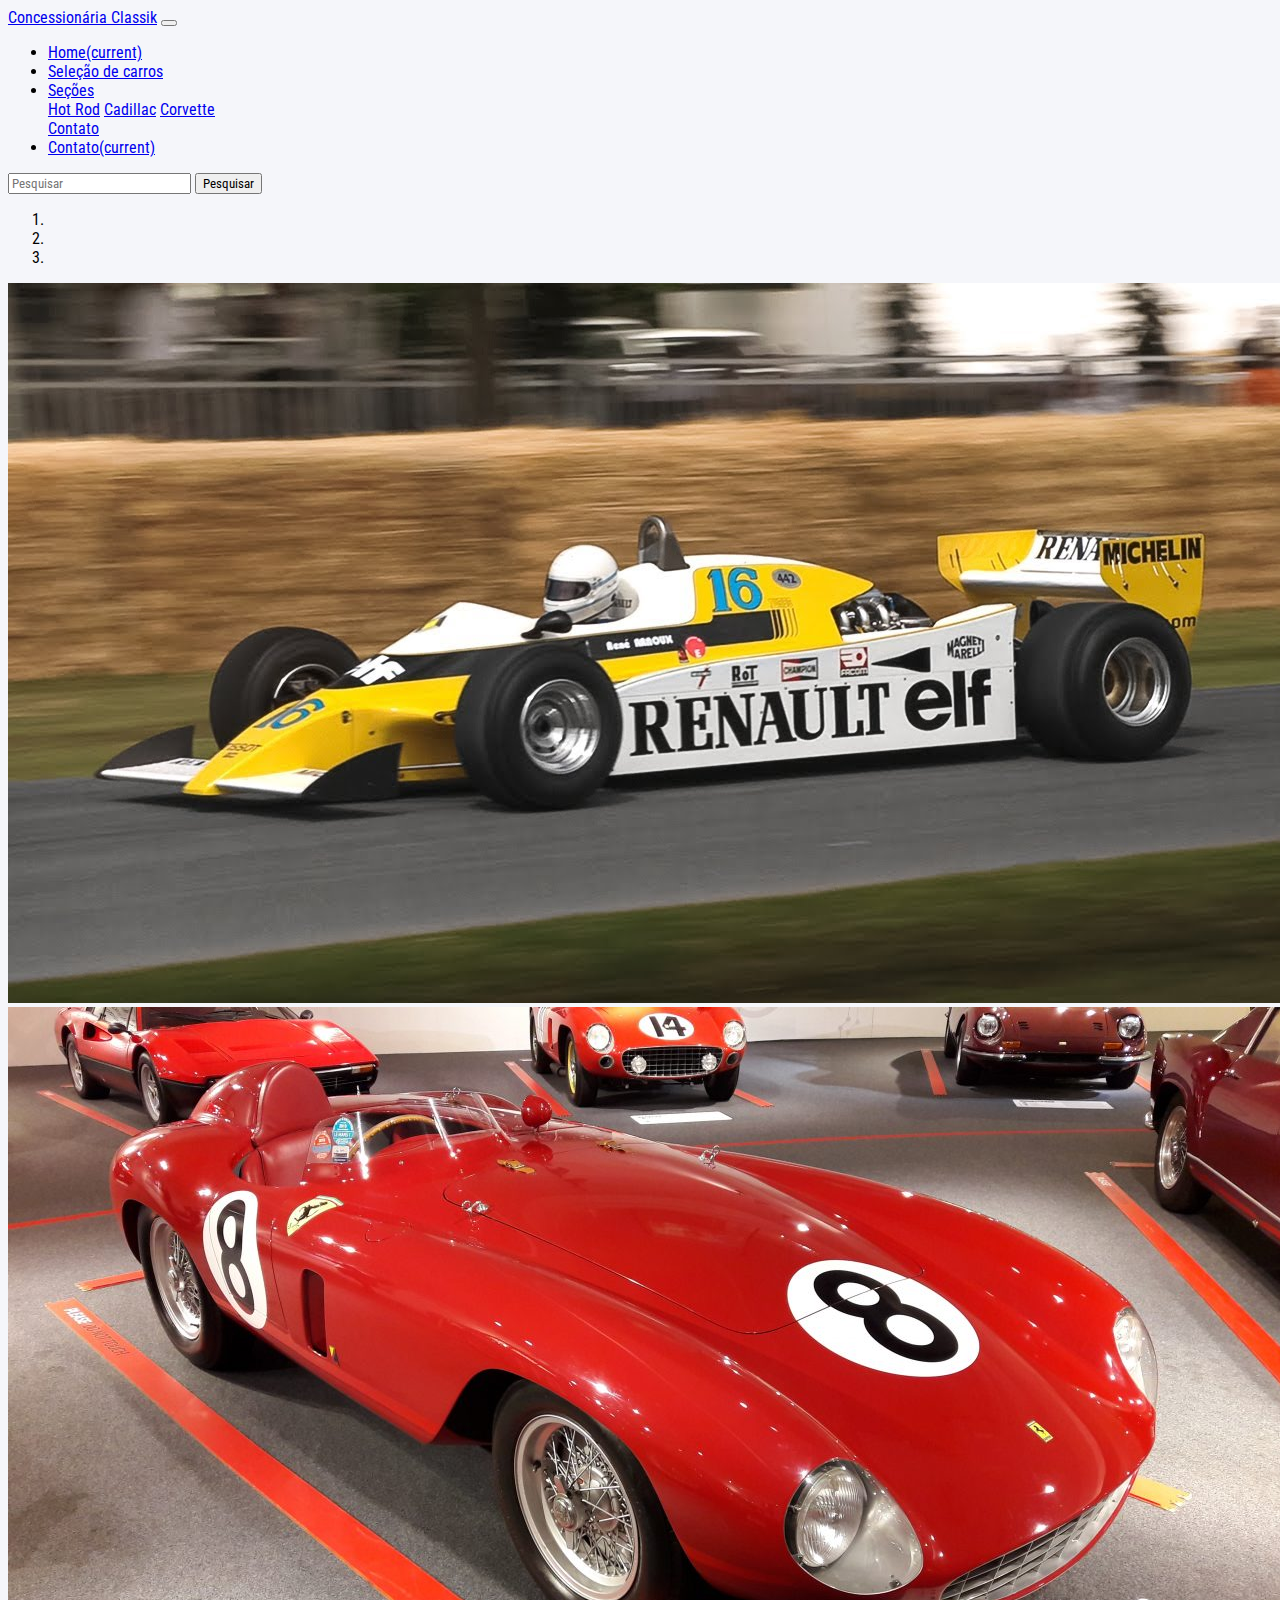
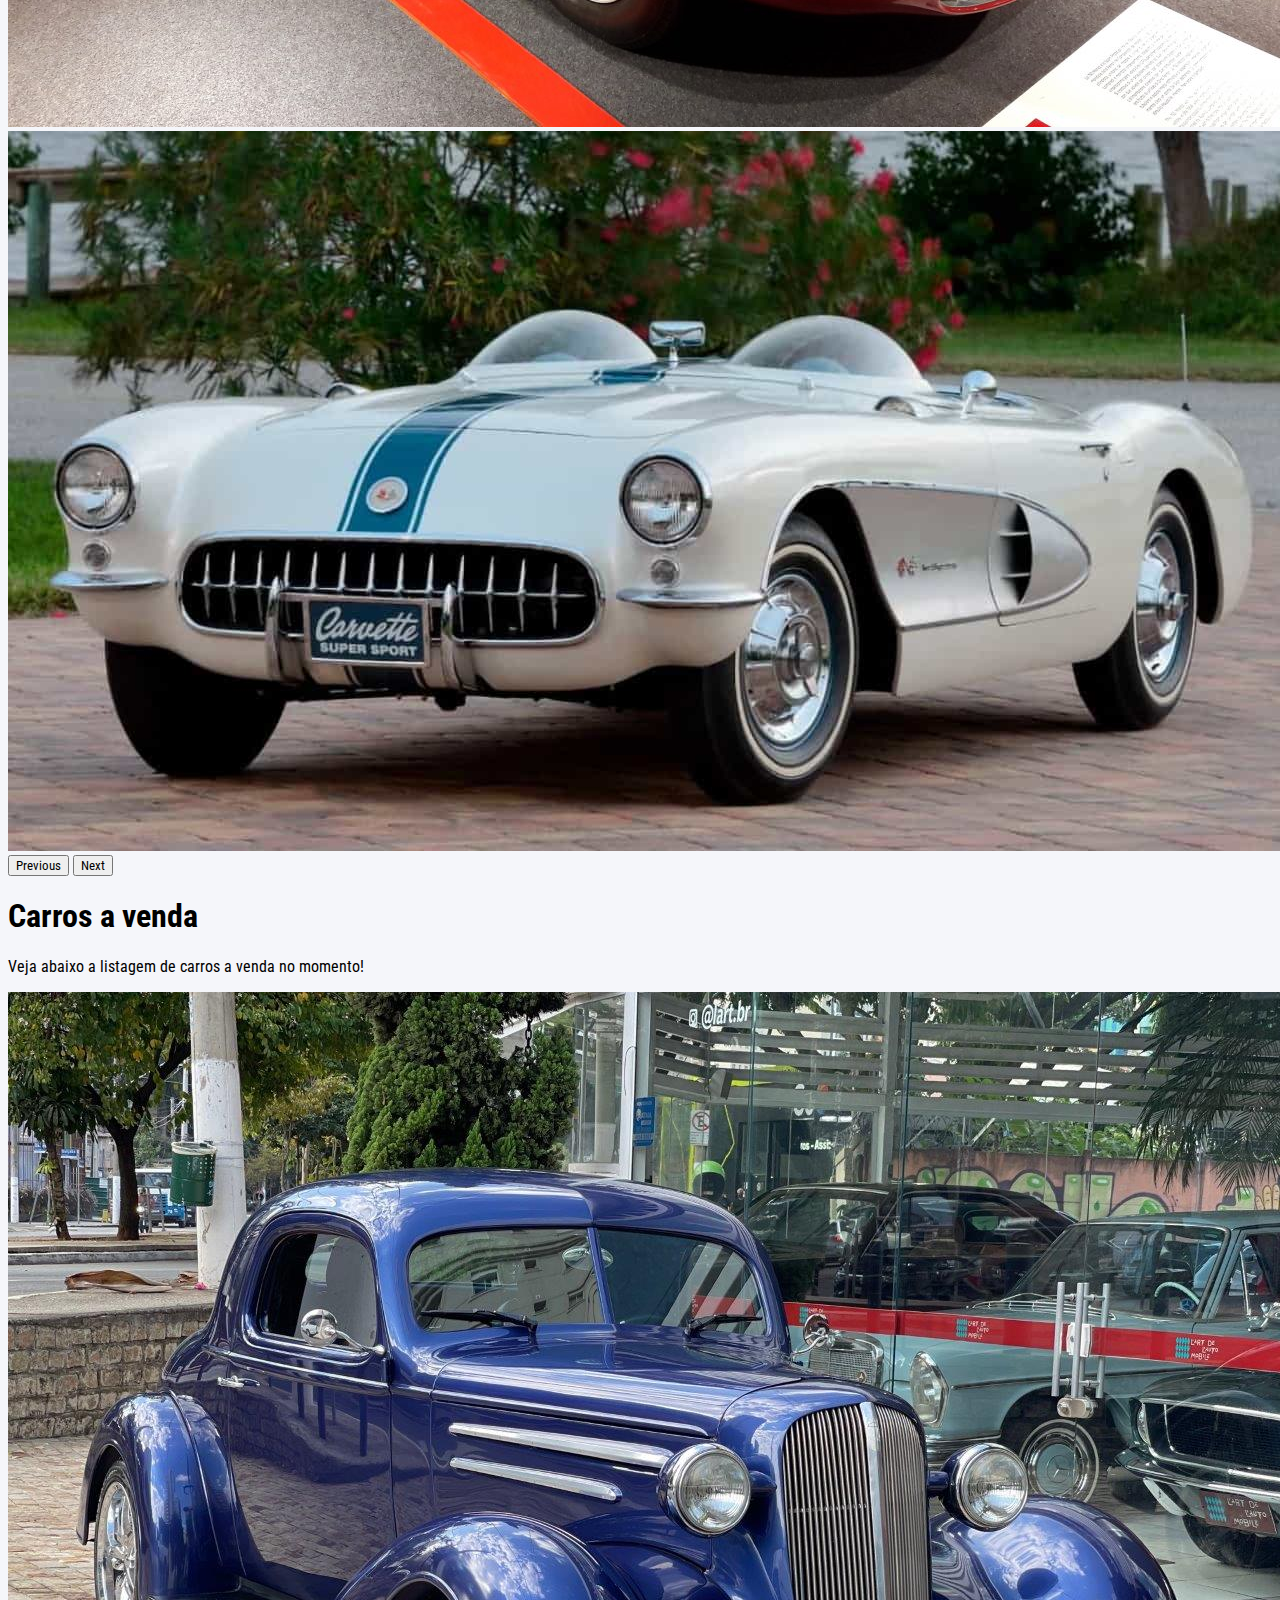
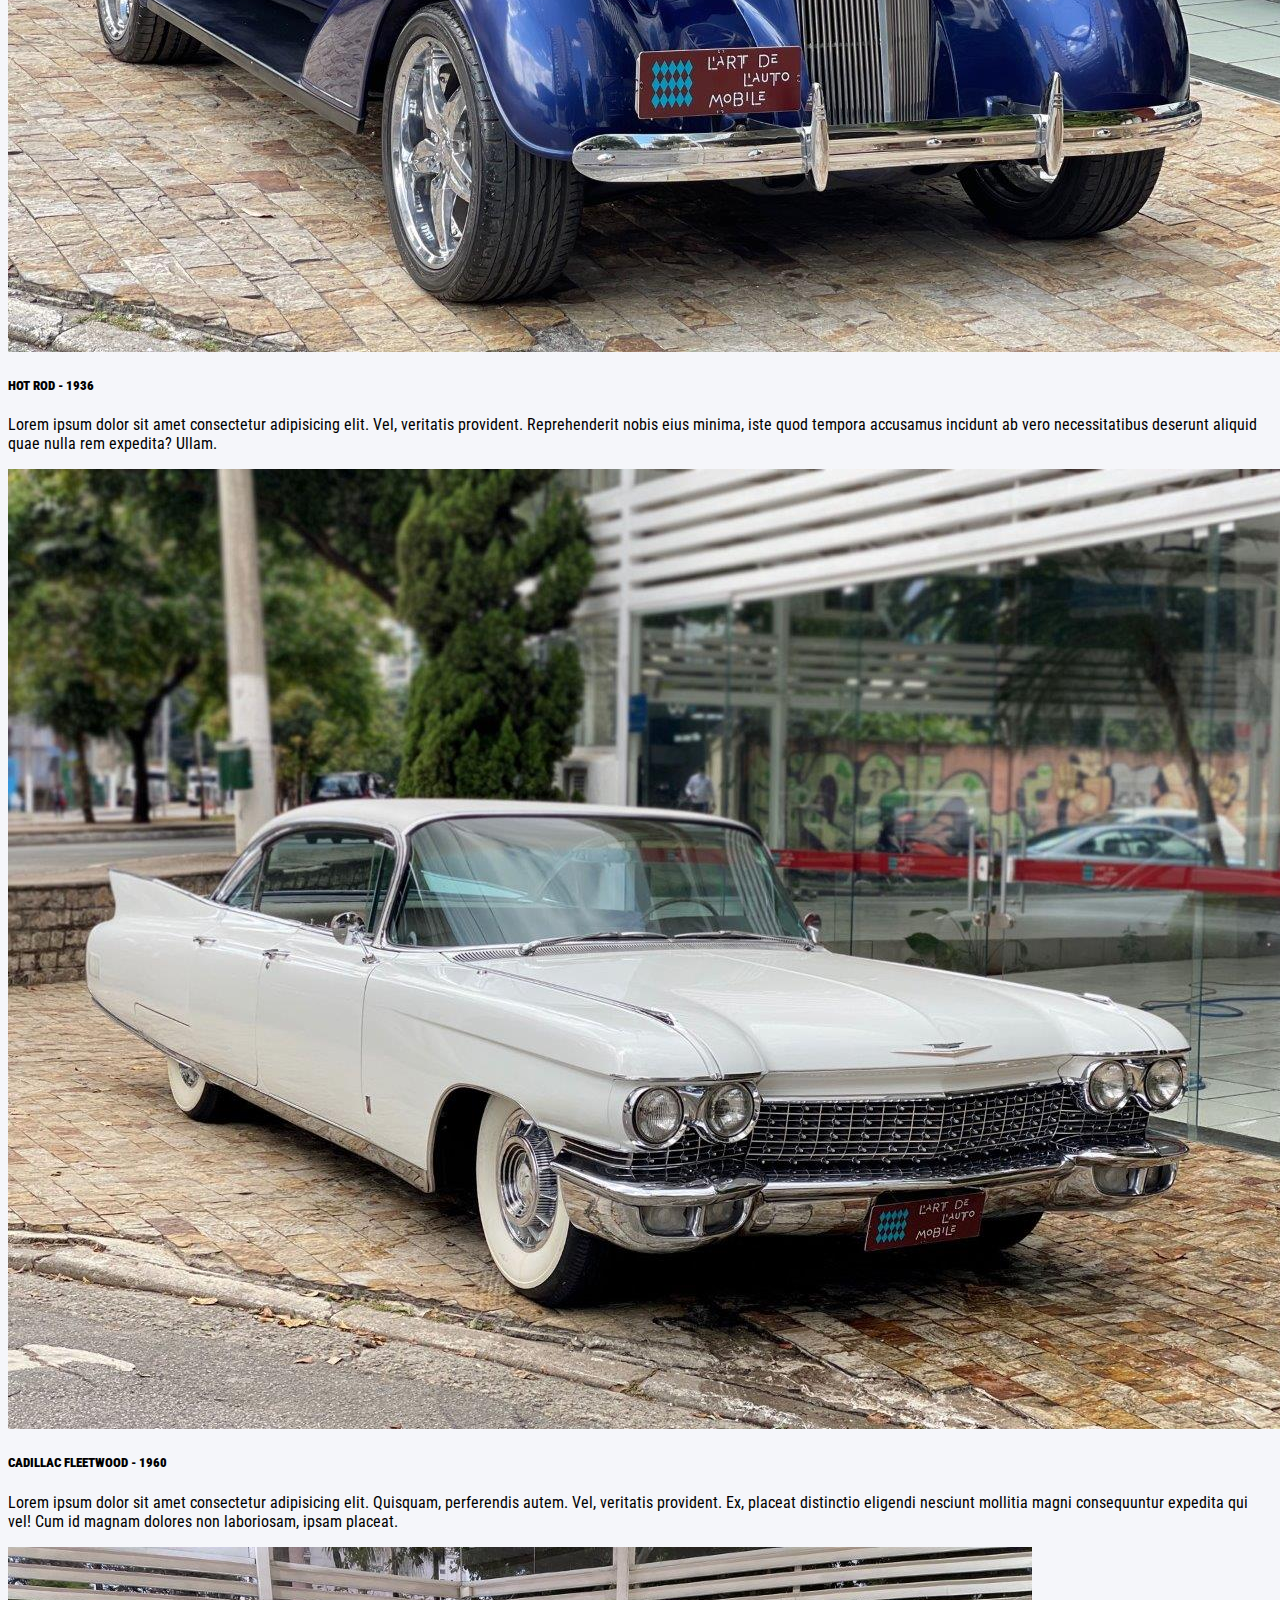
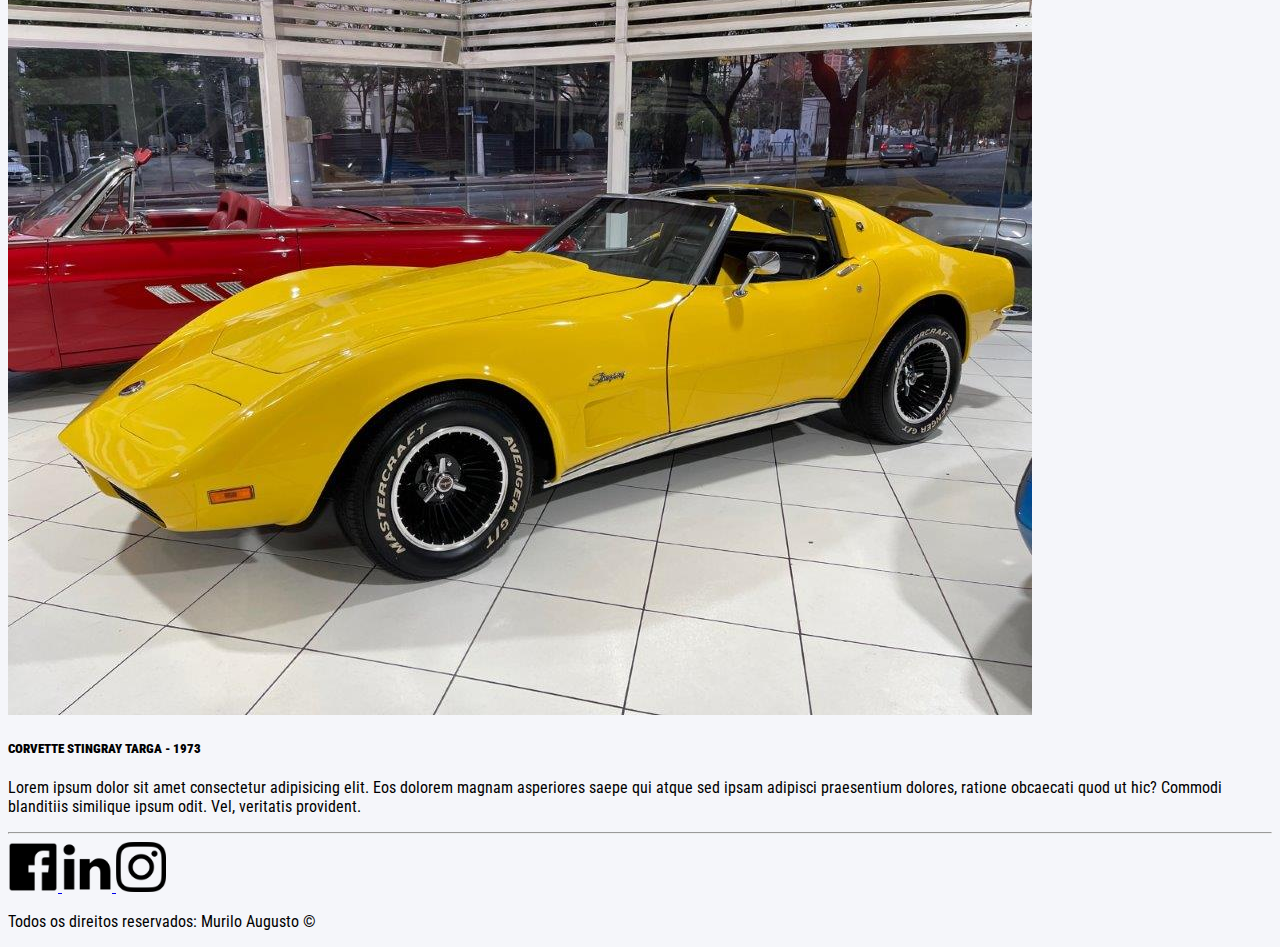
<file: index.html>
<!DOCTYPE html>
<html lang="pt-br">
  <head>
    <meta charset="UTF-8" />
    <meta http-equiv="X-UA-Compatible" content="IE=edge" />
    <meta name="viewport" content="width=device-width, initial-scale=1.0" />
    <title>Concessionária Classik</title>
    <link
      rel="stylesheet"
      href="https://cdn.jsdelivr.net/npm/bootstrap@4.6.1/dist/css/bootstrap.min.css"
      integrity="sha384-zCbKRCUGaJDkqS1kPbPd7TveP5iyJE0EjAuZQTgFLD2ylzuqKfdKlfG/eSrtxUkn"
      crossorigin="anonymous"
    />
    <link rel="stylesheet" href="assets/css/style.css" />
  </head>
  <body style="background-color: #f5f6fa;">
    <!--navbar-->
    <nav class="navbar navbar-expand-lg navbar-dark bg-primary">
      <a class="navbar-brand" href="index.html">Concessionária Classik</a>
      <button
        class="navbar-toggler"
        type="button"
        data-toggle="collapse"
        data-target="#navbarSupportedContent"
        aria-controls="navbarSupportedContent"
        aria-expanded="false"
        aria-label="Toggle navigation"
      >
        <span class="navbar-toggler-icon"></span>
      </button>

      <div class="collapse navbar-collapse" id="navbarSupportedContent">
        <ul class="navbar-nav mx-auto">
          <li class="nav-item active">
            <a class="nav-link" href="index.html"
              >Home<span class="sr-only">(current)</span></a
            >
          </li>
          <li class="nav-item">
            <a class="nav-link text-light" href="#avenda">Seleção de carros</a>
          </li>
          <li class="nav-item dropdown">
            <a
              class="nav-link text-light dropdown-toggle"
              href="#"
              id="navbarDropdown"
              role="button"
              data-toggle="dropdown"
              aria-expanded="false"
            >
              Seções
            </a>
            <div class="dropdown-menu" aria-labelledby="navbarDropdown">
              <a class="dropdown-item" href="#">Hot Rod</a>
              <a class="dropdown-item" href="#">Cadillac</a>
              <a class="dropdown-item" href="#">Corvette</a>
              <div class="dropdown-divider"></div>
              <a class="dropdown-item" href="contato.html">Contato</a>
            </div>
          </li>
          <li class="nav-item active">
            <a class="nav-link" href="contato.html"
              >Contato<span class="sr-only">(current)</span></a
            >
          </li>
        </ul>

        <form class="form-inline my-2 my-lg-0">
          <input
            class="form-control mr-sm-2"
            type="search"
            placeholder="Pesquisar"
            aria-label="Pesquisar"
          />
          <button class="btn btn-outline-success my-2 my-sm-0" type="submit">
            Pesquisar
          </button>
        </form>
      </div>
    </nav>
    <!--/navbar-->

    <!--carousel-->
    <div class="row w-100 justify-content-center mx-auto">
      <div class="col-md-1"></div>
      <div class="col-md-10">
      <div
        id="carouselExampleIndicators"
        class="carousel slide"
        data-ride="carousel"
      >
        <ol class="carousel-indicators">
          <li
            data-target="#carouselExampleIndicators"
            data-slide-to="0"
            class="active"
          ></li>
          <li data-target="#carouselExampleIndicators" data-slide-to="1"></li>
          <li data-target="#carouselExampleIndicators" data-slide-to="2"></li>
        </ol>
        <div class="carousel-inner">
          <div class="carousel-item active">
            <img
              src="assets/img/carro1.jpg"
              class="d-block w-100"
              alt="Carro antigo formula 1"
            />
          </div>
          <div class="carousel-item">
            <img
              src="assets/img/carro2.jpg"
              class="d-block w-100"
              alt="carro antigo ferrari 1930"
            />
          </div>
          <div class="carousel-item">
            <img
              src="assets/img/carro3.jpg"
              class="d-block w-100"
              alt="corvette antigo"
            />
          </div>
        </div>
        <button
          class="carousel-control-prev"
          type="button"
          data-target="#carouselExampleIndicators"
          data-slide="prev"
        >
          <span class="carousel-control-prev-icon" aria-hidden="true"></span>
          <span class="sr-only">Previous</span>
        </button>
        <button
          class="carousel-control-next"
          type="button"
          data-target="#carouselExampleIndicators"
          data-slide="next"
        >
          <span class="carousel-control-next-icon" aria-hidden="true"></span>
          <span class="sr-only">Next</span>
        </button>
      </div>
    </div>
    <div class="col-md-1"></div>
  </div>
    <!--/carousel-->

    <!--jumbotron-->
    <div class="jumbotron jumbotron-fluid" id="avenda">
      <div class="container">
        <h1 class="display-4">Carros a venda</h1>
        <p class="lead">Veja abaixo a listagem de carros a venda no momento!</p>
      </div>
    </div>
    <!--/jumbotron-->

    <!--cards-->
    <div class="container mb-5 mt-5">
      <div class="card-deck">
        <div class="card">
          <img
            src="assets/img/chevrolet-hot-rod-1936.jpg"
            class="card-img-top"
            alt="chevrolet hot rod 1936"
          />
          <div class="card-body">
            <h5 class="card-title"> <strong> HOT ROD - 1936</strong></h5>
            <p class="card-text">
              Lorem ipsum dolor sit amet consectetur adipisicing elit. Vel,
              veritatis provident. Reprehenderit nobis eius minima, iste quod
              tempora accusamus incidunt ab vero necessitatibus deserunt aliquid
              quae nulla rem expedita? Ullam.
            </p>
          </div>
        </div>
        <div class="card">
          <img
            src="assets/img/cadillac-fleetwood-1960.jpg"
            class="card-img-top"
            alt="cadillac fleetwood 1960"
          />
          <div class="card-body">
            <h5 class="card-title"><strong>CADILLAC FLEETWOOD - 1960</strong></h5>
            <p class="card-text">
              Lorem ipsum dolor sit amet consectetur adipisicing elit. Quisquam,
              perferendis autem. Vel,
              veritatis provident. Ex, placeat distinctio eligendi nesciunt
              mollitia magni consequuntur expedita qui vel! Cum id magnam
              dolores non laboriosam, ipsam placeat.
            </p>
          </div>
        </div>
        <div class="card">
          <img
            src="assets/img/corvette-stingray-targa-1973.jpg"
            class="card-img-top"
            alt="corvette stingray targa 1973"
          />
          <div class="card-body">
            <h5 class="card-title"><strong>CORVETTE STINGRAY TARGA - 1973</strong></h5>
            <p class="card-text">
              Lorem ipsum dolor sit amet consectetur adipisicing elit. Eos
              dolorem magnam asperiores saepe qui atque sed ipsam adipisci
              praesentium dolores, ratione obcaecati quod ut hic? Commodi
              blanditiis similique ipsum odit. Vel,
              veritatis provident.
            </p>
          </div>
        </div>
      </div>
    </div>
    <!--/cards-->

    <!--footer-->
    <style>
      .tm-social {
        width: 50px;
        height: 50px;
      }
    </style>

    <footer>
      <hr class="border border-primary" />
      <div class="container-fluid">
        <div class="row mb-1">
          <div class="col-md-12 d-flex justify-content-center">
            <a href="https://www.facebook.com/" target="_blank" class="p-3">
              <img
                class="tm-social"
                src="assets/img/facebook.png"
                alt="Logo do Facebook"
              />
            </a>

            <a href="https://www.linkedin.com/" target="_blank" class="p-3">
              <img
                class="tm-social"
                src="assets/img/linkedin.png"
                alt="Logo do Linkedin"
              />
            </a>

            <a href="https://www.instagram.com/" target="_blank" class="p-3">
              <img
                class="tm-social"
                src="assets/img/instagram.png"
                alt="Logo do Intagram"
              />
            </a>
          </div>
        </div>

        <div class="row">
          <div class="col-md-12">
            <p class="text-center">
              Todos os direitos reservados: Murilo Augusto &copy
            </p>
          </div>
        </div>
      </div>
    </footer>
    <!--/footer-->

    <!--imports-->

    <script src="assets/js/script.js"></script>
    <script
      src="https://cdn.jsdelivr.net/npm/jquery@3.5.1/dist/jquery.slim.min.js"
      integrity="sha384-DfXdz2htPH0lsSSs5nCTpuj/zy4C+OGpamoFVy38MVBnE+IbbVYUew+OrCXaRkfj"
      crossorigin="anonymous"
    ></script>
    <script
      src="https://cdn.jsdelivr.net/npm/bootstrap@4.6.1/dist/js/bootstrap.bundle.min.js"
      integrity="sha384-fQybjgWLrvvRgtW6bFlB7jaZrFsaBXjsOMm/tB9LTS58ONXgqbR9W8oWht/amnpF"
      crossorigin="anonymous"
    ></script>
    <!--/js imports-->
  </body>
</html>
</file>
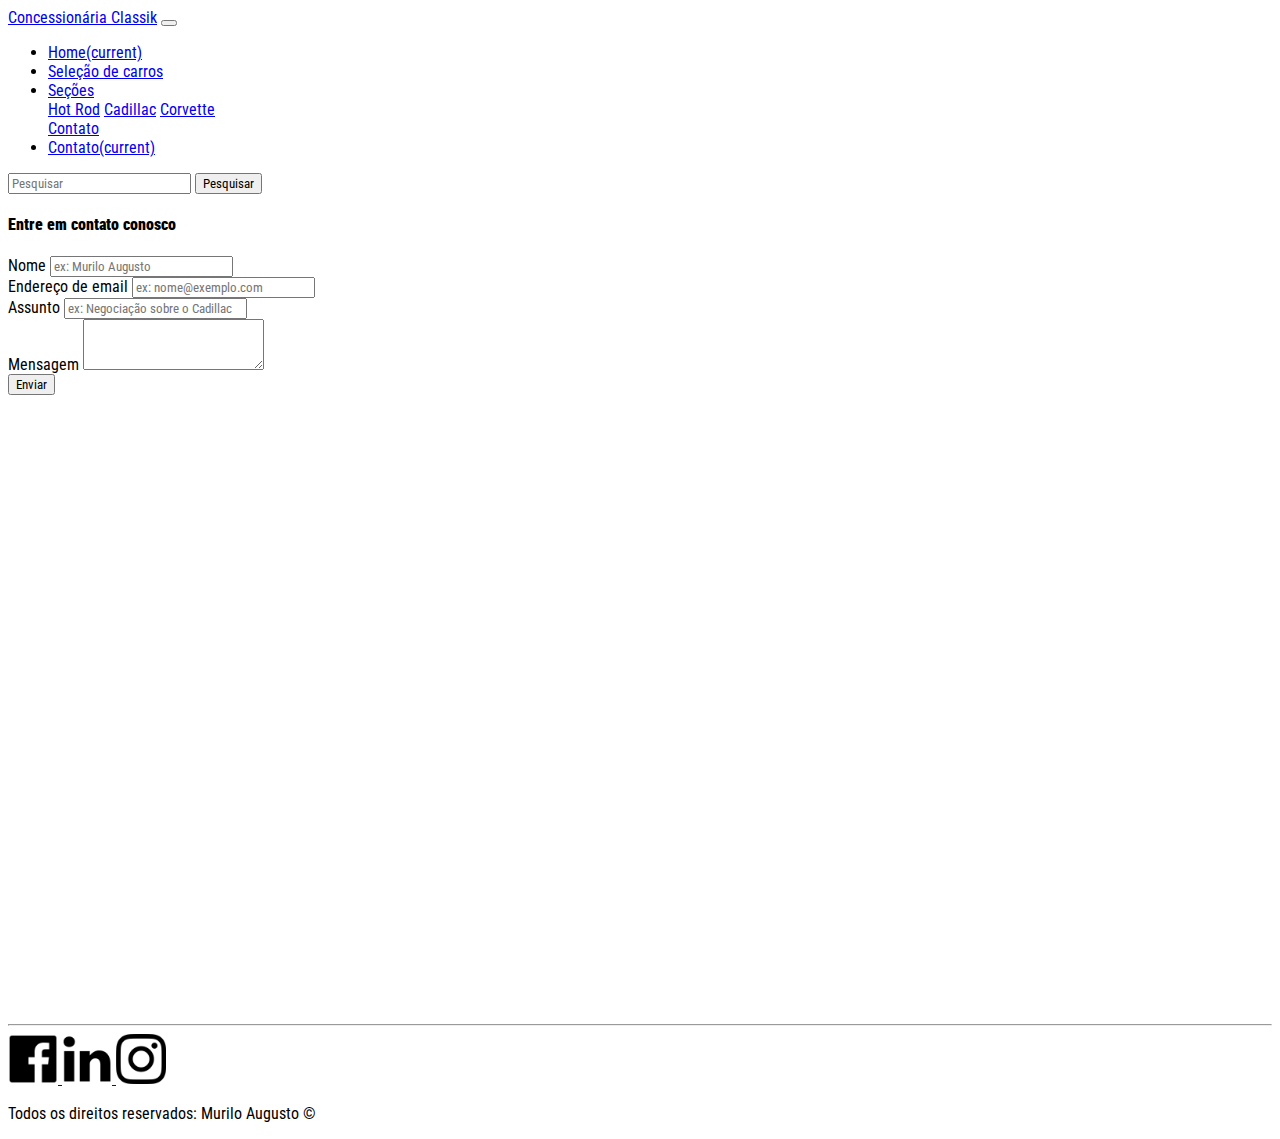
<file: contato.html>
<!DOCTYPE html>
<html lang="pt-br">
  <head>
    <meta charset="UTF-8" />
    <meta http-equiv="X-UA-Compatible" content="IE=edge" />
    <meta name="viewport" content="width=device-width, initial-scale=1.0" />
    <title>Contato</title>
    <link
      rel="stylesheet"
      href="https://cdn.jsdelivr.net/npm/bootstrap@4.6.1/dist/css/bootstrap.min.css"
      integrity="sha384-zCbKRCUGaJDkqS1kPbPd7TveP5iyJE0EjAuZQTgFLD2ylzuqKfdKlfG/eSrtxUkn"
      crossorigin="anonymous"
    />
    <link rel="stylesheet" href="assets/css/style.css" />
  </head>
  <body>
    <!--navbar-->
    <nav class="navbar navbar-expand-lg navbar-dark bg-primary">
      <a class="navbar-brand" href="index.html">Concessionária Classik</a>
      <button
        class="navbar-toggler"
        type="button"
        data-toggle="collapse"
        data-target="#navbarSupportedContent"
        aria-controls="navbarSupportedContent"
        aria-expanded="false"
        aria-label="Toggle navigation"
      >
        <span class="navbar-toggler-icon"></span>
      </button>

      <div class="collapse navbar-collapse" id="navbarSupportedContent">
        <ul class="navbar-nav mx-auto">
          <li class="nav-item active">
            <a class="nav-link" href="index.html"
              >Home<span class="sr-only">(current)</span></a
            >
          </li>
          <li class="nav-item">
            <a class="nav-link text-light" href="index.html#avenda">Seleção de carros</a>
          </li>
          <li class="nav-item dropdown">
            <a
              class="nav-link text-light dropdown-toggle"
              href="#"
              id="navbarDropdown"
              role="button"
              data-toggle="dropdown"
              aria-expanded="false"
            >
              Seções
            </a>
            <div class="dropdown-menu" aria-labelledby="navbarDropdown">
              <a class="dropdown-item" href="#">Hot Rod</a>
              <a class="dropdown-item" href="#">Cadillac</a>
              <a class="dropdown-item" href="#">Corvette</a>
              <div class="dropdown-divider"></div>
              <a class="dropdown-item" href="contato.html">Contato</a>
            </div>
          </li>
          <li class="nav-item active">
            <a class="nav-link" href="contato.html"
              >Contato<span class="sr-only">(current)</span></a
            >
          </li>
        </ul>

        <form class="form-inline my-2 my-lg-0">
          <input
            class="form-control mr-sm-2"
            type="search"
            placeholder="Pesquisar"
            aria-label="Pesquisar"
          />
          <button class="btn btn-outline-success my-2 my-sm-0" type="submit">
            Pesquisar
          </button>
        </form>
      </div>
    </nav>
    <!--/navbar-->

    <!--form-->
    <div class="container">
      <div class="row mb-5">
        <div class="col-md-12 mt-5">
          <h4 class="text-center"><strong>Entre em contato conosco</strong></h4>
        </div>
      </div>

      <div class="row d-flex align-items-center" style="margin-bottom: 125px;">
        <div class="col-md-6">
          <form>
            <div class="form-group">
              <label for="exampleFormControlInput1">Nome</label>
              <input
                type="text"
                class="form-control"
                id="nome"
                placeholder="ex: Murilo Augusto"
                onkeyup="validaNome()"
              />
              <div id="txtNome"></div>
            </div>

            <div class="form-group">
              <label for="exampleFormControlInput1">Endereço de email</label>
              <input
                type="email"
                class="form-control"
                id="email"
                placeholder="ex: nome@exemplo.com"
                onkeyup="validaEmail()"
              />
              <div id="txtEmail"></div>
            </div>

            <div class="form-group">
              <label for="exampleFormControlInput1">Assunto</label>
              <input
                type="text"
                class="form-control"
                id="assunto"
                placeholder="ex: Negociação sobre o Cadillac"
                onkeyup="validaAssunto()"
              />
              <div id="txtAssunto"></div>
            </div>

            <div class="form-group">
              <label for="exampleFormControlTextarea1">Mensagem</label>
              <textarea
                class="form-control"
                id="mensagem"
                rows="3"
                onkeyup="validaMensagem()"
              ></textarea>
              <div id="txtMensagem"></div>
            </div>

            <div class="form-group d-flex justify-content-center">
              <button class="btn btn-outline-success" onclick="enviar()">Enviar</button>
            </div>
          </form>
        </div>

        <div class="col-md-6">
          <iframe
            class="w-100"
            src="https://www.google.com/maps/embed?pb=!1m18!1m12!1m3!1d3657.106696296001!2d-46.65390548535577!3d-23.564611167596592!2m3!1f0!2f0!3f0!3m2!1i1024!2i768!4f13.1!3m3!1m2!1s0x94ce59c7f481fd9f%3A0x9982bfde4df54830!2sAv.%20Paulista%2C%201000%20-%20Bela%20Vista%2C%20S%C3%A3o%20Paulo%20-%20SP%2C%2001310-100!5e0!3m2!1spt-BR!2sbr!4v1594056507065!5m2!1spt-BR!2sbr"
            width="800"
            height="500"
            frameborder="0"
            style="border: 0"
            allowfullscreen=""
            aria-hidden="false"
            tabindex="0"
            id="mapa"
          ></iframe>
        </div>
      </div>
    </div>

    <!--footer-->
    <style>
      .tm-social {
        width: 50px;
        height: 50px;
      }
    </style>

    <footer>
      <hr class="border border-primary" />
      <div class="container-fluid">
        <div class="row mb-1">
          <div class="col-md-12 d-flex justify-content-center">
            <a href="https://www.facebook.com/" target="_blank" class="p-3">
              <img
                class="tm-social"
                src="assets/img/facebook.png"
                alt="Logo do Facebook"
              />
            </a>

            <a href="https://www.linkedin.com/" target="_blank" class="p-3">
              <img
                class="tm-social"
                src="assets/img/linkedin.png"
                alt="Logo do Linkedin"
              />
            </a>

            <a href="https://www.instagram.com/" target="_blank" class="p-3">
              <img
                class="tm-social"
                src="assets/img/instagram.png"
                alt="Logo do Intagram"
              />
            </a>
          </div>
        </div>

        <div class="row">
          <div class="col-md-12">
            <p class="text-center">
              Todos os direitos reservados: Murilo Augusto &copy
            </p>
          </div>
        </div>
      </div>
    </footer>
    <!--/footer-->

    <!--js imports-->
    <script src="assets/js/script.js"></script>
    <script
      src="https://cdn.jsdelivr.net/npm/jquery@3.5.1/dist/jquery.slim.min.js"
      integrity="sha384-DfXdz2htPH0lsSSs5nCTpuj/zy4C+OGpamoFVy38MVBnE+IbbVYUew+OrCXaRkfj"
      crossorigin="anonymous"
    ></script>
    <script
      src="https://cdn.jsdelivr.net/npm/bootstrap@4.6.1/dist/js/bootstrap.bundle.min.js"
      integrity="sha384-fQybjgWLrvvRgtW6bFlB7jaZrFsaBXjsOMm/tB9LTS58ONXgqbR9W8oWht/amnpF"
      crossorigin="anonymous"
    ></script>
    <!--/js imports-->
  </body>
</html>
</file>
<file: assets/css/style.css>
@import url('https://fonts.googleapis.com/css2?family=Montserrat:wght@300;900&family=Roboto+Condensed&display=swap');

*{
    font-family: 'Montserrat', sans-serif;
    font-family: 'Roboto Condensed', sans-serif;
}
</file>
